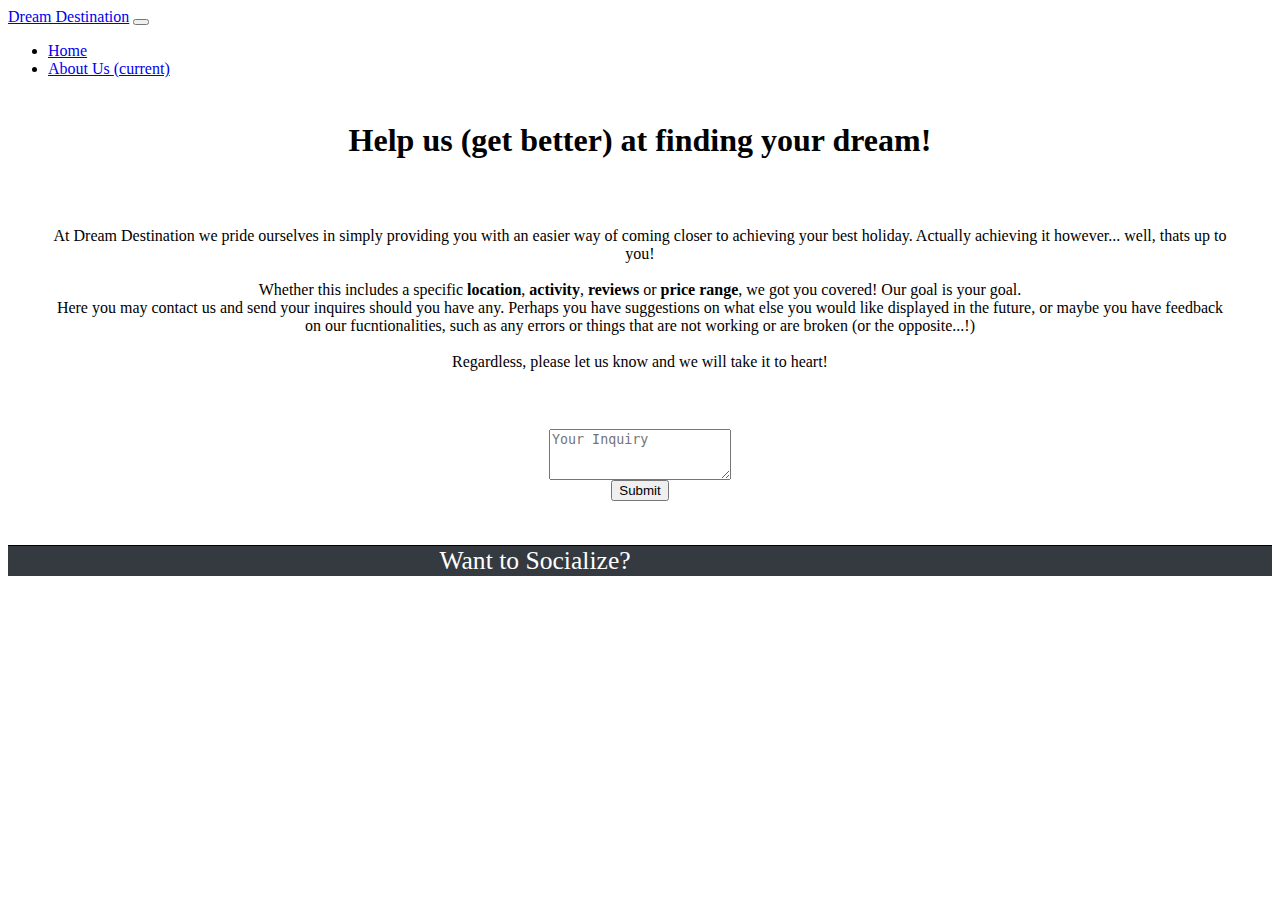
<file: about.html>
<!DOCTYPE html>
<html lang="en">
<head>
    <meta charset="UTF-8">
    <meta name="viewport" content="width=device-width, initial-scale=1.0">
    <title>Your Dream Destination!</title>
    <!--bootstrap-->
    <link rel="stylesheet" href="https://cdn.jsdelivr.net/npm/bootstrap@4.5.3/dist/css/bootstrap.min.css" integrity="sha384-TX8t27EcRE3e/ihU7zmQxVncDAy5uIKz4rEkgIXeMed4M0jlfIDPvg6uqKI2xXr2" crossorigin="anonymous">
    <script src="https://code.jquery.com/jquery-3.5.1.slim.min.js" integrity="sha384-DfXdz2htPH0lsSSs5nCTpuj/zy4C+OGpamoFVy38MVBnE+IbbVYUew+OrCXaRkfj" crossorigin="anonymous"></script>
    <script src="https://cdn.jsdelivr.net/npm/bootstrap@4.5.3/dist/js/bootstrap.bundle.min.js" integrity="sha384-ho+j7jyWK8fNQe+A12Hb8AhRq26LrZ/JpcUGGOn+Y7RsweNrtN/tE3MoK7ZeZDyx" crossorigin="anonymous"></script>
    
    <!--fontawesome-->
    <link rel="stylesheet" href="https://use.fontawesome.com/releases/v5.6.3/css/all.css" integrity="sha384-UHRtZLI+pbxtHCWp1t77Bi1L4ZtiqrqD80Kn4Z8NTSRyMA2Fd33n5dQ8lWUE00s/" crossorigin="anonymous"/>
    
    <link href="assets/css/style.css" rel="stylesheet" type="text/css">

    <!--emailjs-->
    <script type="text/javascript">
        (function(){
            emailjs.init("user_cys5zA05HkpltIxfZe0Sk");
        })();
    </script>
</head>
<body>
    <!--bootstrap navbar -->
    <nav class="navbar navbar-expand-lg navbar-dark bg-dark">
        <a class="navbar-brand" href="index.html">Dream Destination</a>
        <button class="navbar-toggler" type="button" data-toggle="collapse" data-target="#navbarSupportedContent" aria-controls="navbarSupportedContent" aria-expanded="false" aria-label="Toggle navigation">
            <span class="navbar-toggler-icon"></span>
        </button>

        <div class="collapse navbar-collapse" id="navbarSupportedContent">
            <ul class="navbar-nav mr-auto">
            </ul>
            <form class="form-inline my-2 my-lg-0">
                <ul class="navbar-nav mr-auto">
                    <li class="nav-item">
                        <a class="nav-link" href="index.html">Home</a>
                    </li>
                    <li class="nav-item active">
                        <a class="nav-link" href="about.html">About Us <span class="sr-only">(current)</span></a>
                    </li>
                </ul>
            </form>
        </div>
    </nav>

    <br>

    <h1>Help us (get better) at finding your dream!</h1>

    <br>

    <p>At Dream Destination we pride ourselves in simply providing you with an easier way of coming closer to achieving your 
        best holiday. Actually achieving it however... well, thats up to you!<br><br>Whether this includes a specific <b>location</b>, 
        <b>activity</b>, <b>reviews</b> or <b>price range</b>, we got you covered! Our goal is your goal.<br>
        Here you may contact us and send your inquires should you have any. Perhaps you have suggestions on what else you would like 
        displayed in the future, or maybe you have feedback on our fucntionalities, such as any errors or things that are not working or
        are broken (or the opposite...!)<br><br>Regardless, please let us know and we will take it to heart!
    </p>

    <br>

    <form>
        <div class="form-group centerLastForm">
            <textarea class="form-control" id="textareaSize" rows="3" placeholder="Your Inquiry" required></textarea>
        </div>
        <div class="form-row centerLastForm">
            <button class="btn btn-dark" type="submit">Submit</button>
        </div>
    </form>

    <br>

    <footer>
      <ul class="social-networks aboutPageFooter">
        <li>Want to Socialize?</li>
        <li><a href="https://www.facebook.com" target="_blank"> <i class="fab fa-facebook-square"></i></a></li>
        <li><a href="https://www.twitter.com" target="_blank"> <i class="fab fa-twitter-square"></i></a></li>
        <li><a href="https://www.youtube.com" target="_blank"> <i class="fab fa-youtube"></i></a></li>
        <li><a href="https://www.instagram.com" target="_blank"> <i class="fab fa-instagram"></i></a></li>
      </ul>
    </footer>

    <script src="myscripts.js"></script>
</body>
</html>
</file>
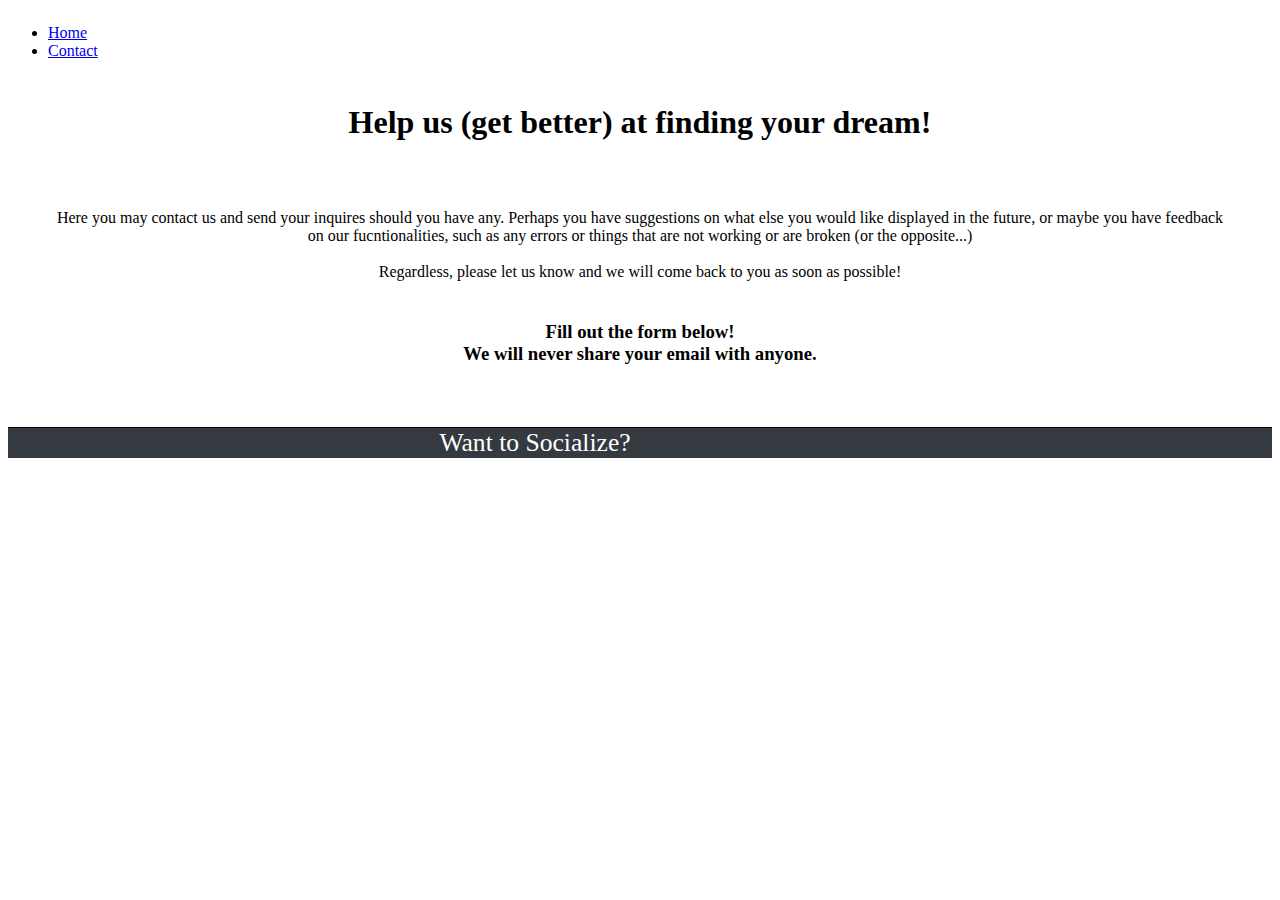
<file: contact.html>
<!DOCTYPE html>
<html lang="en">
<head>
    <meta charset="UTF-8">
    <meta name="viewport" content="width=device-width, initial-scale=1.0">
    <title>Your Dream Destination!</title>
    <link href="assets/css/style.css" rel="stylesheet" type="text/css">
    <script src="myscripts.js"></script>
    <!--fontawesome-->
    <link rel="stylesheet" href="https://use.fontawesome.com/releases/v5.6.3/css/all.css" integrity="sha384-UHRtZLI+pbxtHCWp1t77Bi1L4ZtiqrqD80Kn4Z8NTSRyMA2Fd33n5dQ8lWUE00s/" crossorigin="anonymous"/>
    <!--bootstrap-->
    <link href="https://cdn.jsdelivr.net/npm/bootstrap@5.0.0-beta1/dist/css/bootstrap.min.css" rel="stylesheet" integrity="sha384-giJF6kkoqNQ00vy+HMDP7azOuL0xtbfIcaT9wjKHr8RbDVddVHyTfAAsrekwKmP1" crossorigin="anonymous">
</head>
<body>
    <!--bootstrap centered nav with added classes-->
    <ul class="nav justify-content-center">
        <li class="nav-item">
            <a class="nav-link active none actives" href="index.html">Home</a>
        </li>
        <li class="nav-item">
            <a class="nav-link none actives present" href="contact.html">Contact</a>
        </li>
    </ul>

    <br>

    <h1>Help us (get better) at finding your dream!</h1>

    <br>

    <p>Here you may contact us and send your inquires should you have any. Perhaps you have suggestions on what else you would like 
        displayed in the future, or maybe you have feedback on our fucntionalities, such as any errors or things that are not working or
        are broken (or the opposite...)<br><br>Regardless, please let us know and we will come back to you as soon as possible!
    </p>

    <h3>Fill out the form below!<br>We will never share your email with anyone.</h3>

    <br>

    <form id="contactForm">
        <input type="text" id="fname" name="fname" placeholder="First Name" required><br><br>
        <input type="text" id="lname" name="lname" placeholder="Last Name" required ><br><br>
        <input type="email" id="emailaddress" name="emailaddress" placeholder="Email Address" required><br><br>
        <textarea rows="3" cols="40" placeholder="Your Inquiry"></textarea><br><br>
        <input type="submit" value="Submit">
    </form> 

    <footer>
      <ul class="social-networks">
        <li>Want to Socialize?</li>
        <li><a href="https://www.facebook.com" target="_blank"> <i class="fab fa-facebook-square"></i></a></li>
        <li><a href="https://www.twitter.com" target="_blank"> <i class="fab fa-twitter-square"></i></a></li>
        <li><a href="https://www.youtube.com" target="_blank"> <i class="fab fa-youtube"></i></a></li>
        <li><a href="https://www.instagram.com" target="_blank"> <i class="fab fa-instagram"></i></a></li>
      </ul>
    </footer>
</body>
</html>
</file>
<file: assets/css/style.css>
div#map {
    min-height:800px;
    margin:0px 50px;
    width:1000px;
}

.centerBtn, #centerForm {
    display:flex;
    justify-content: center;
}

html, body {
  overflow-x: hidden;
}

body {
  position: relative
}

#flex {
    display:flex;
    flex-direction: row;
    justify-content: center;
}

/*
This is in order to make the scrolling behave smoothly when clicking on the continue button, scrolling you down to the booking form.
*/
html {
    scroll-behavior: smooth;
}

.social-networks {
    background-color: #343a40!important;
    margin-bottom:0px;
    color:white;
    font-size:160%;
    text-align: center;
    border-top:1px solid black;
}

h1, h3, h5, p, #selectPlace {
    text-align: center;
}

#contactForm {
    display: none;
    margin: 4%;
}

.centerLastForm {
    display: flex;
    justify-content: center;
}

p {
    margin:40px;
}

h1 {
    margin:10px;
}

/*
This CSS prevents the nav bar from sliding to the right when clicking on Inquire. Seems to be an issue with have a modal open up in the navigation.
Code solution was taken from https://stackoverflow.com/questions/26819725/bootstrap-header-moves-when-modal-opens/26833908 
Credit to user murli2308
*/
.modal-open {
  position: fixed;
  overflow: scroll;
  width: 100%;
  padding-right: 0!important;
}
/**/

.social-networks li {
    display: inline;
    margin-right:50px;
}

i {
    color:white;
}

@media screen and (max-width: 576px) {
    .social-networks {
        font-size: unset;
    }
    #flex {
        display:flex;
        flex-direction: column;
        align-items: center;
    }div#map {
        min-height:400px
    }
    .social-networks li {
        margin-right:unset;
    }
    

}

@media screen and (max-width: 768px) {
    div#map {
        min-height:500px;
        margin: unset !important;
        width:80%;
    }
    .card {
        width: 80% !important;
    }
}

@media screen and (max-width: 1200px) {
    div#map {
        min-height:500px;
        margin: unset !important;
        width:80%;
    }
    .card {
        width: 80% !important;
    }
    .col-md-3 {
        max-width:50%;
        flex: 0 0 50%;
    }
}
</file>
